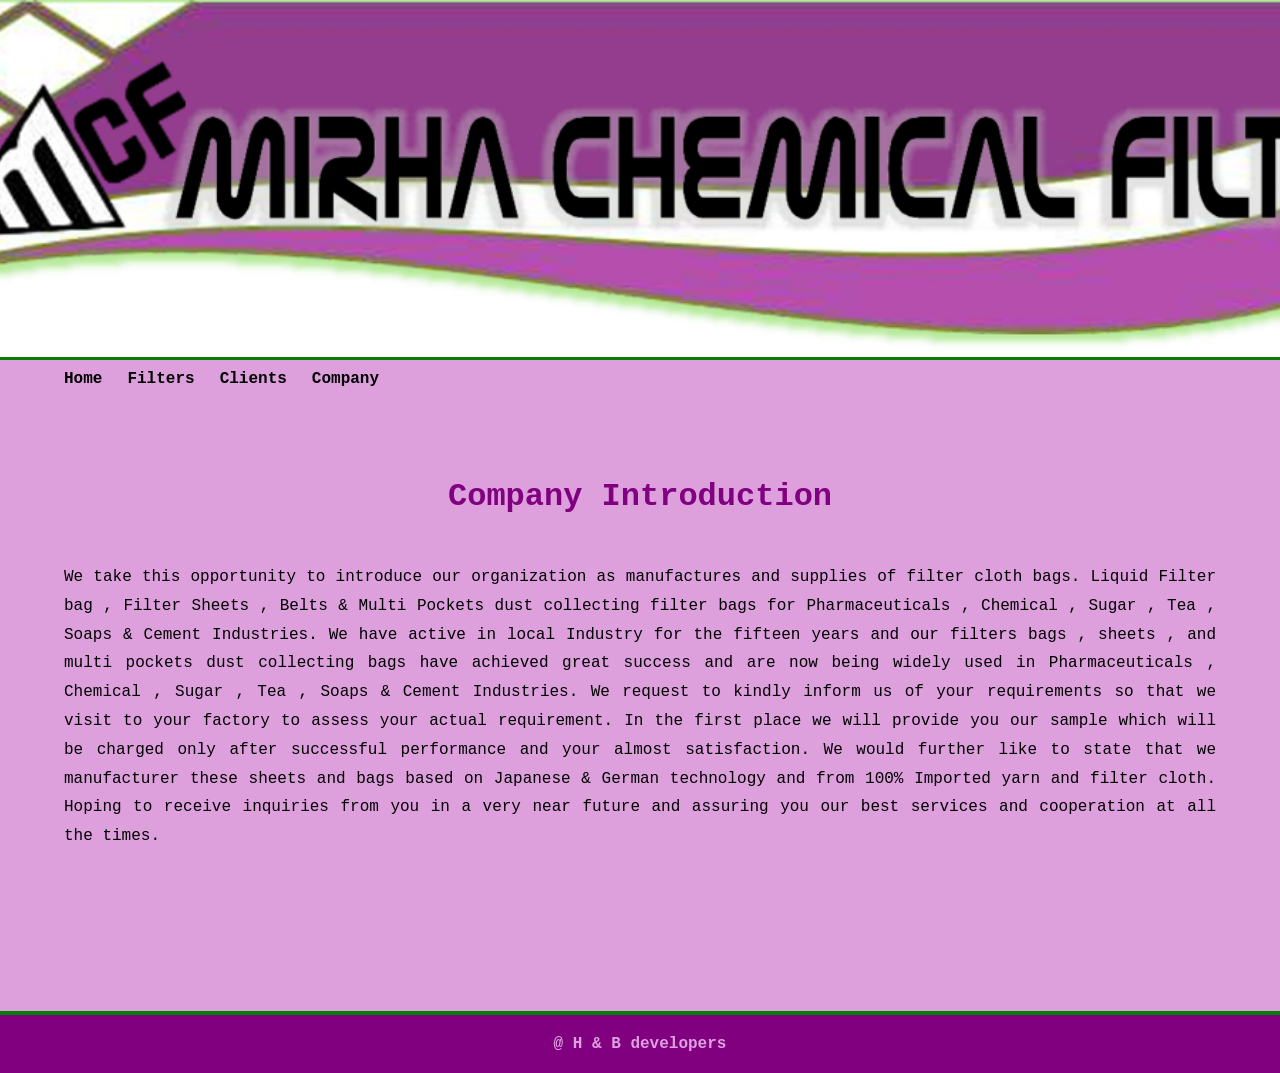
<file: Company_Introduction.html>
<!doctype html>
<html lang="en">
  <head>
    <meta charset="UTF-8" />
    <meta name="viewport" content="width=device-width, initial-scale=1.0" />
    <title>Mirha Chemical Filters</title>
    <link rel="stylesheet" href="style1.css">
    <!-- Font Awesome -->
    <link
      rel="stylesheet"
      href="https://cdnjs.cloudflare.com/ajax/libs/font-awesome/6.5.0/css/all.min.css"
    />
    <!-- Google Fonts -->
    <link rel="preconnect" href="https://fonts.googleapis.com" />
    <link rel="preconnect" href="https://fonts.gstatic.com" crossorigin />
    <link
      href="https://fonts.googleapis.com/css2?family=Montserrat:ital,wght@0,100..900;1,100..900&display=swap"
      rel="stylesheet"
    />
  </head>

  <body>
          <header></header>
          <!---Menu Section --->
          <section>
                               <div class="container nav-flex">
         <input type="checkbox" id="menu-toggle" />
        <label for="menu-toggle" id="menu-btn">
          <i class="fa-solid fa-bars"></i>
          <i class="fa-solid fa-xmark"></i>
        </label>
        <nav id="nav-links">
                     
                <a href="index.html">Home</a> 
                  <a href="Filters_List.html">Filters</a>
                    <a href="Client_List.html">Clients</a>
                    <a href="Company_Introduction.html">Company</a>            
        </nav>
      </div>
          </section>
           <!---Menu Section end--->
          <div class="container company_info">
          <h1> Company Introduction</h1>
          <p>We take this opportunity to introduce our organization as manufactures and 
supplies of filter cloth bags. Liquid Filter bag , Filter Sheets , Belts & Multi Pockets 
dust collecting filter bags for Pharmaceuticals , Chemical , Sugar , Tea , Soaps & 
Cement Industries.
We have active in local Industry for the fifteen years and our filters bags , sheets , and 
multi pockets dust collecting bags have achieved great success and are now being 
widely used in Pharmaceuticals , Chemical , Sugar , Tea , Soaps & Cement Industries.
We request to kindly inform us of your requirements so that we visit to your factory to 
assess your
actual requirement. In the first place we will provide you our sample which will be 
charged only after successful performance and your almost satisfaction.
We would further like to state that we manufacturer these sheets and bags based on 
Japanese & German technology and from 100% Imported yarn and filter cloth.
Hoping to receive inquiries from you in a very near future and assuring you our best 
services and cooperation at all the times.</p>
          </div>
        <footer>@ H & B developers</footer>
    </body>
    </html>
</file>
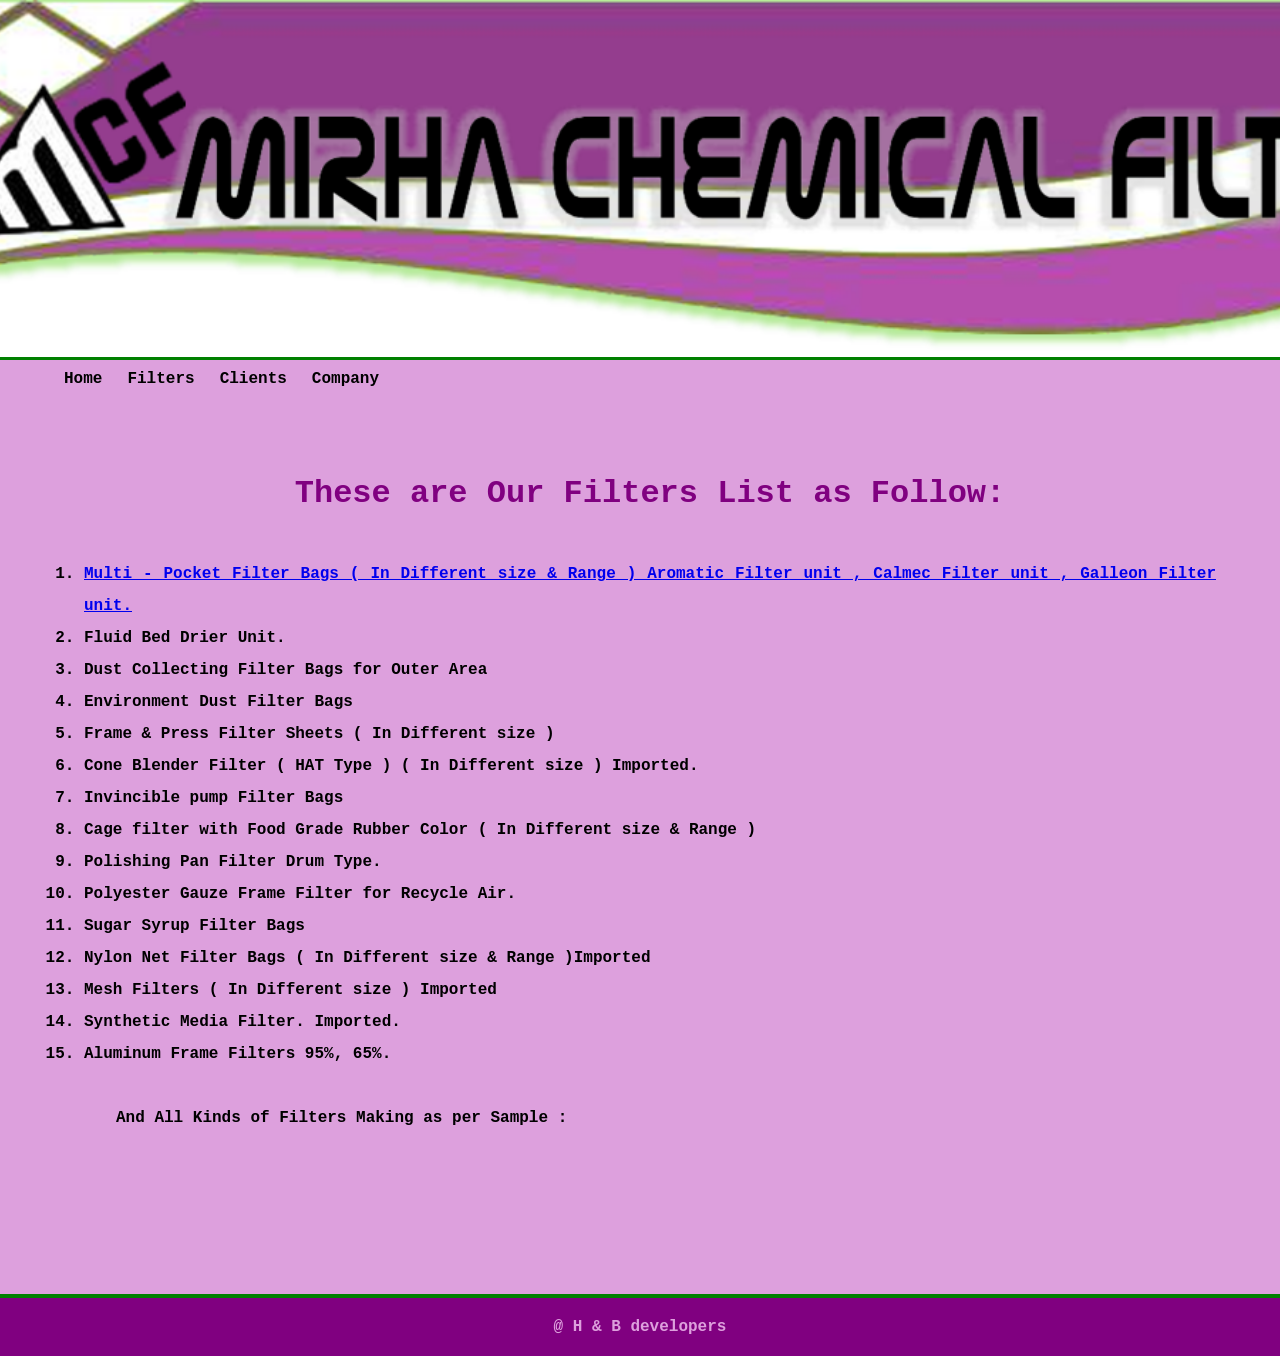
<file: Filters_List.html>
<!doctype html>
<html lang="en">
  <head>
    <meta charset="UTF-8" />
    <meta name="viewport" content="width=device-width, initial-scale=1.0" />
    <title>Mirha Chemical Filters</title>
    <link rel="stylesheet" href="style1.css">
    <!-- Font Awesome -->
    <link
      rel="stylesheet"
      href="https://cdnjs.cloudflare.com/ajax/libs/font-awesome/6.5.0/css/all.min.css"
    />
    <!-- Google Fonts -->
    <link rel="preconnect" href="https://fonts.googleapis.com" />
    <link rel="preconnect" href="https://fonts.gstatic.com" crossorigin />
    <link
      href="https://fonts.googleapis.com/css2?family=Montserrat:ital,wght@0,100..900;1,100..900&display=swap"
      rel="stylesheet"
    />
  </head>
      <header></header>
       <!---Menu Section --->
          <section>
                               <div class="container nav-flex">
         <input type="checkbox" id="menu-toggle" />
        <label for="menu-toggle" id="menu-btn">
          <i class="fa-solid fa-bars"></i>
          <i class="fa-solid fa-xmark"></i>
        </label>
        <nav id="nav-links">
                     
                <a href="index.html">Home</a> 
                  <a href="Filters_List.html">Filters</a>
                    <a href="Client_List.html">Clients</a>
                    <a href="Company_Introduction.html">Company</a>            
        </nav>
      </div>
          </section>
           <!---Menu Section end--->
  <body>

<div class="filter_list container">
  <h1>These are Our Filters List as Follow:</h1>
  <ol>
    <li><a href="Multi-Pocket High Efficiency Bag Filters.html"> Multi - Pocket Filter Bags ( In Different size & Range ) 
Aromatic Filter unit , Calmec Filter unit , Galleon Filter unit.</a></li>
  <li> Fluid Bed Drier Unit.</li>
<li> Dust Collecting Filter Bags for Outer Area</li>
<li> Environment Dust Filter Bags</li>
<li> Frame & Press Filter Sheets ( In Different size )</li>
<li> Cone Blender Filter ( HAT Type ) ( In Different size ) Imported.</li>
<li> Invincible pump Filter Bags</li>
<li> Cage filter with Food Grade Rubber Color ( In Different size & Range )</li>
<li> Polishing Pan Filter Drum Type.</li>
<li> Polyester Gauze Frame Filter for Recycle Air.</li>
<li> Sugar Syrup Filter Bags</li>
<li> Nylon Net Filter Bags ( In Different size & Range )Imported</li>
<li> Mesh Filters ( In Different size ) Imported</li>
<li> Synthetic Media Filter. Imported.</li>
<li> Aluminum Frame Filters 95%, 65%.</li>

</ol>
<p>
And All Kinds of Filters Making as per Sample :
  </p>
</div>
       <footer>@ H & B developers</footer>
    </body>
    </html>
</file>
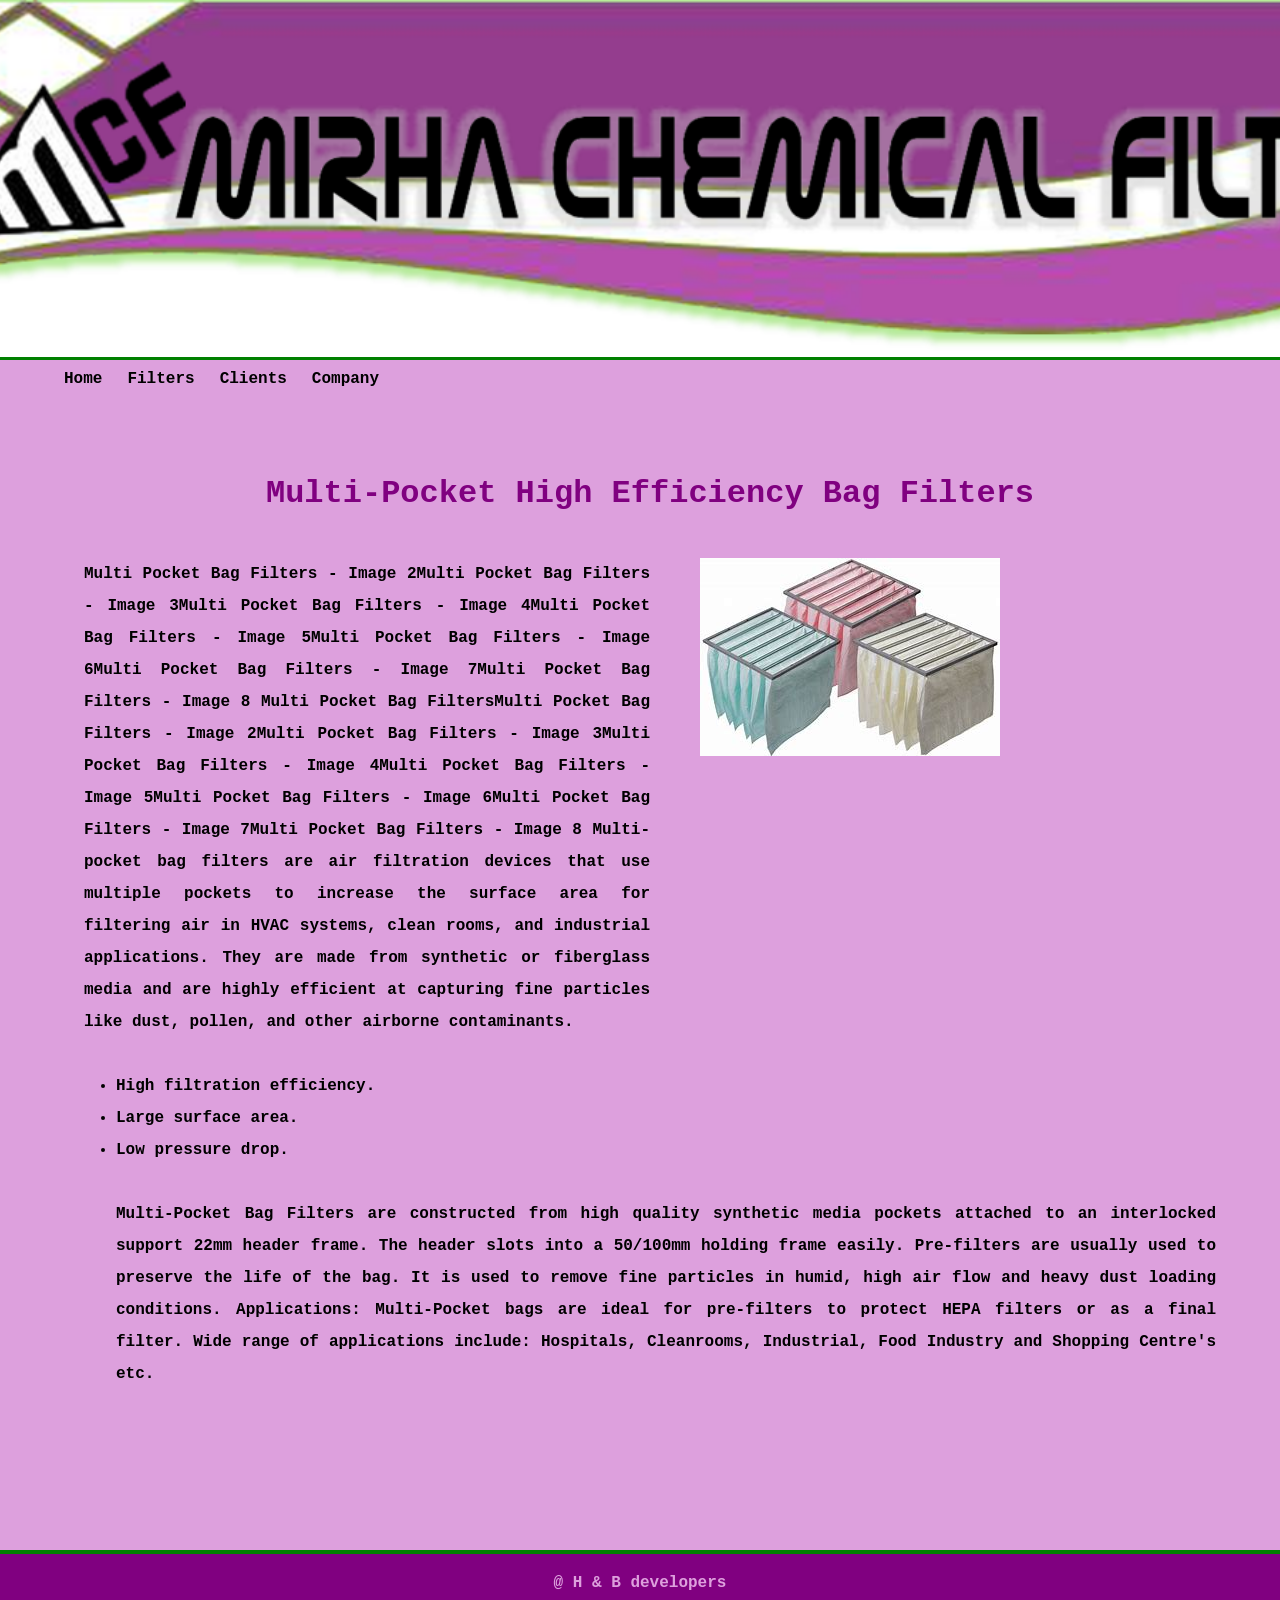
<file: Multi-Pocket High Efficiency Bag Filters.html>
<!doctype html>
<html lang="en">
  <head>
    <meta charset="UTF-8" />
    <meta name="viewport" content="width=device-width, initial-scale=1.0" />
    <title>Mirha Chemical Filters</title>
    <link rel="stylesheet" href="style1.css">
    <!-- Font Awesome -->
    <link
      rel="stylesheet"
      href="https://cdnjs.cloudflare.com/ajax/libs/font-awesome/6.5.0/css/all.min.css"
    />
    <!-- Google Fonts -->
    <link rel="preconnect" href="https://fonts.googleapis.com" />
    <link rel="preconnect" href="https://fonts.gstatic.com" crossorigin />
    <link
      href="https://fonts.googleapis.com/css2?family=Montserrat:ital,wght@0,100..900;1,100..900&display=swap"
      rel="stylesheet"
    />
  </head>

  <body>
          <header></header>
           <!---Menu Section --->
          <section>
                               <div class="container nav-flex">
         <input type="checkbox" id="menu-toggle" />
        <label for="menu-toggle" id="menu-btn">
          <i class="fa-solid fa-bars"></i>
          <i class="fa-solid fa-xmark"></i>
        </label>
        <nav id="nav-links">
                     
                <a href="index.html">Home</a> 
                  <a href="Filters_List.html">Filters</a>
                    <a href="Client_List.html">Clients</a>
                    <a href="Company_Introduction.html">Company</a>            
        </nav>
      </div>
          </section>
           <!---Menu Section end--->
          <div class="filter_list container">
          <h1>Multi-Pocket High Efficiency Bag Filters
</h1>
<div class="nav-flex ">
  
  <div class="p_div">    
    Multi Pocket Bag Filters - Image 2Multi Pocket Bag Filters - Image 3Multi Pocket Bag Filters - Image 4Multi Pocket Bag Filters - Image 5Multi Pocket Bag Filters - Image 6Multi Pocket Bag Filters - Image 7Multi Pocket Bag Filters - Image 8
Multi Pocket Bag FiltersMulti Pocket Bag Filters - Image 2Multi Pocket Bag Filters - Image 3Multi Pocket Bag Filters - Image 4Multi Pocket Bag Filters - Image 5Multi Pocket Bag Filters - Image 6Multi Pocket Bag Filters - Image 7Multi Pocket Bag Filters - Image 8
Multi-pocket bag filters are air filtration devices that use multiple pockets to increase the surface area for filtering air in HVAC systems, clean rooms, and industrial applications. They are made from synthetic or fiberglass media and are highly efficient at capturing fine particles like dust, pollen, and other airborne contaminants.
<ul><li>
High filtration efficiency.</li>
<li>Large surface area.</li>
<li>Low pressure drop.       </li>
</ul>
</div>
<div class="p_div"><img src="./images/MPS1.jpg" class="p_div_img"></div>
          </div>
          <p>Multi-Pocket Bag Filters are constructed from high quality synthetic media pockets attached to an interlocked support 22mm header frame. The header slots into a 50/100mm holding frame easily. Pre-filters are usually used to preserve the life of the bag. It is used to remove fine particles in humid, high air flow and heavy dust loading conditions.

Applications:
Multi-Pocket bags are ideal for pre-filters to protect HEPA filters or as a final filter. Wide range of applications include: Hospitals, Cleanrooms, Industrial, Food Industry and Shopping Centre's etc.</div>
</p>
       <footer>@ H & B developers</footer>
    </body>
    </html>
</file>
<file: style1.css>
*{
    margin: 0;
    padding: 0;
    box-sizing: border-box;
}
body{
    background-color: plum;
    color: purple;
    font-family: 'Courier New', Courier, monospace;
    
}
header{
    height: 40vh;
  background-image: url("images/header.png");
  background-size: cover;
  background-position: center;
  background-repeat: no-repeat;
      border-bottom: 0.2rem solid green;

}
.container {

  width: 90%;
  max-width: 1200px;
  margin: auto;
}
.nav-flex{
    display:flex ;
    justify-content:flex-start;
    justify-items: flex-start;
   
}
#menu-toggle{
    display: none;
}
#menu-btn{
    display: none;
    color: white;
    font-size: 24px;
    cursor: pointer;
}
#nav-links {
  display: flex;
  padding-top: 10px;
  padding-bottom: 10px;
  gap: 25px;
}
#nav-links a {
  text-decoration: none;
  color: black;
  font-weight: bold;
}
#nav-links a:hover {
  text-decoration: none;
  color: purple;
  font-weight: bold;
}
/* About Section */
#about{
    background: #fff;
    padding-top: 10px;
    border-top: 4px solid black;
     border-bottom: 4px solid black;
}
.about-flex{
    display: flex;
    align-items: center;
    gap: 40px;
}
#leftAbout{
    flex: 1;
    min-width: 300px;
 
}
#rightabout{
    flex: 1;
    min-width: 300px;
       
}
#center{
    font-size: 1.8rem;
    line-height: 1.5;
    color: black;
    font-weight: bold;
    text-align: justify;
}
#rightabout video{
    width: 100%;
    border-radius: 20px;
    max-height: 350px;
}
.products {
  padding: 50px;
  background: #f9f9f9;
  text-align: center;
}

.product-grid {
  display: grid;
  grid-template-columns: repeat(auto-fit, minmax(250px, 1fr));
  gap: 25px;
  margin-top: 30px;
}

.product-card {
  background: #fff;
  padding: 20px;
  border-radius: 12px;
  box-shadow: 0 4px 10px rgba(0,0,0,0.1);
  transition: transform 0.3s;
}

.product-card:hover {
  transform: translateY(-5px);
}

.product-card img {
  width: 100%;
  height: 300px;
  object-fit: cover;
  border-radius: 10px;
}

.price {
  display: block;
  font-size: 18px;
  color: purple;
  margin: 10px 0;
  font-weight: bold;
}

button {
  background: black;
  color: #fff;
  border: none;
  padding: 10px 18px;
  border-radius: 6px;
  cursor: pointer;
}
button a{
  color: white;
  text-decoration: none;
}
.company_info{
  text-align: justify;
  color: black;
}
.company_info h1{
   text-align:center;
  padding-bottom: 3rem;
  padding-top: 5rem;
  color: purple;

}
.company_info p {
  margin-bottom: 10rem;
  line-height: 1.8rem;
}
.filter_list{
  text-align:justify;
 color: black;
  line-height: 2.0rem;
  padding-left: 20px;
  padding-bottom: 10rem;
  font-weight: bold;

}

.filter_list h1{
  text-align:center;
  padding-bottom: 3rem;
  padding-top: 5rem;
  color: purple;

}
.filter_list  ul {
  
  padding-top: 2rem;
  margin-left: 2rem;
}
.filter_list p{
  font-weight: bold;
  padding-top: 2rem;
  margin-left: 2rem;
}
.p_div{
  width: 50%;
}
.p_div_img{
  padding-left: 50px;
  align-items: center;
 
}
.client_lis{
  text-align: justify;
  color: black;
  line-height: 2rem;
}
.client_section h1{
  text-align: center;
  padding-top: 20px;
}
.slider {
  width: 100%;
  overflow: hidden;
  background: #f5f5f5;
  padding: 20px 0;
margin-bottom: 20px;
  margin-top: 20px;
  border: 3px solid purple;
}

.slide-track {
  display: flex;
  width: calc(200px * 10);
  animation: scroll 15s linear infinite;
}

.client {
  width: 200px;
  text-align: center;
  font-weight: bold;
  background: white;
  margin: 0 10px;
  padding: 15px;
  border-radius: 8px;
  box-shadow: 0 2px 6px rgba(0,0,0,0.1);
}

/* Right to Left animation */
@keyframes scroll {
  0% {
    transform: translateX(0);
  }
  100% {
    transform: translateX(-50%);
  }
}
footer{
    padding-top: 20px;
    padding-bottom: 20px;
    background-color: purple;
    color: plum;
    text-align: center;
    font-weight: bold;
    border-top: 4px solid green;
}

/* Media Queries*/
@media (max-widh: 900px){
  /*.hero-flex{
    flex-direction: column;
    text-align: center;
  }
  #hero-text{
    font-size: 2.2rem;
  }
  #hero-img img{
    width: 45%;
    height: 240px;
  }*/
  .about-flex{
    flex-direction: column;
    text-align: center;
  }
  #rightabout video{
    max-height: 280px;
  }

}
@media (max-widh: 600px){
  
  #about{
    padding: 60px 0;
  }
  #center{
    font-size: 1rem;
    padding: 0 10px;
    text-align: center;
  }
  #rightabout video{
    max-height: 220px;
  }

/* ================= RESPONSIVE DESIGN ================= */

/* Tablet */
@media (max-width: 900px){

  /* Header */
  header{
    height: 30vh;
  }

  /* Navbar */
  .nav-flex{
    flex-direction: column;
    align-items: center;
  }

  #nav-links{
    gap: 15px;
  }

  /* About Section */
  .about-flex{
    flex-direction: column;
    text-align: center;
  }

  #center{
    font-size: 1.4rem;
  }

  #rightabout video{
    max-height: 280px;
  }

  /* Products */
  .products{
    padding: 30px;
  }

  .product-card img{
    height: 250px;
  }

}


/* Mobile */
@media (max-width: 600px){

  /* Body */
  body{
    font-size: 14px;
  }

  /* Header */
  header{
    height: 25vh;
  }

  /* Navbar */
  #menu-btn{
    display: block;
  }

  #nav-links{
    flex-direction: column;
    background: purple;
    width: 100%;
    text-align: center;
    display: none;
  }

  #nav-links a{
    color: white;
    padding: 12px 0;
    display: block;
  }

  #menu-toggle:checked ~ #nav-links{
    display: flex;
  }

  /* About Section */
  #about{
    padding: 40px 0;
  }

  #center{
    font-size: 1rem;
    padding: 0 10px;
    text-align: center;
  }

  #rightabout video{
    max-height: 220px;
  }

  /* Products */
  .products{
    padding: 20px;
  }

  .product-card img{
    height: 200px;
  }

  /* Company Info */
  .company_info p{
    margin-bottom: 5rem;
  }

  /* Filter List */
  .filter_list{
    padding-bottom: 5rem;
  }

  /* Slider */
  .client{
    width: 160px;
  }

  /* Footer */
  footer{
    font-size: 14px;
    padding: 15px;
  }

}
</file>
